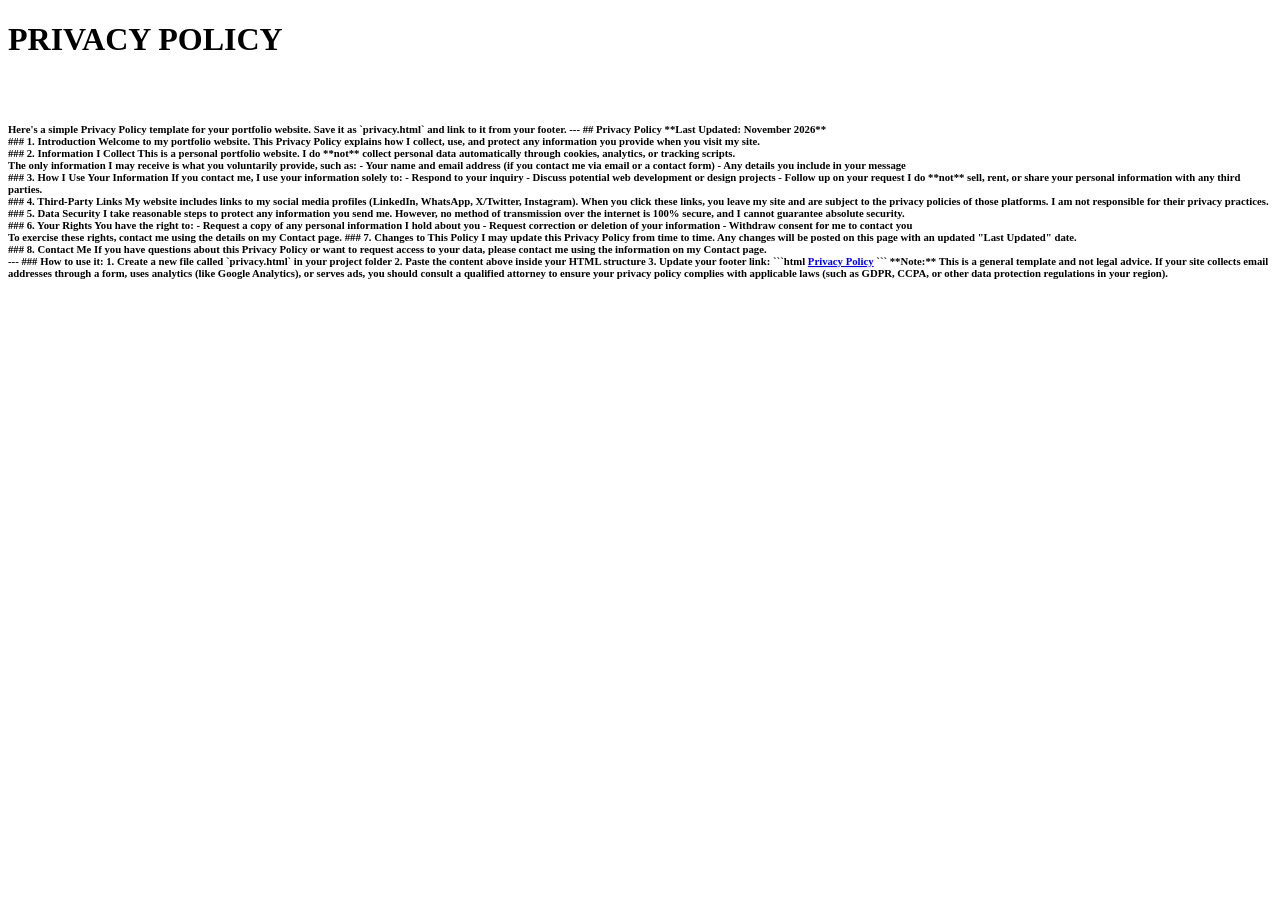
<file: privacy.html>
<!DOCTYPE html>
<html lang="en">
<head>
    <meta charset="UTF-8">
    <meta name="viewport" content="width=device-width, initial-scale=1.0">
    <title>Document</title>
</head>
<body>
    <h1>PRIVACY POLICY</h1>
<br> 

<h6>Here's a simple Privacy Policy template for your portfolio website. Save it as `privacy.html` and link to it from your footer.

---

## Privacy Policy

**Last Updated: November 2026**
<br>
### 1. Introduction
Welcome to my portfolio website. This Privacy Policy explains how I collect, use, and protect any information you provide when you visit my site.
<br>
### 2. Information I Collect
This is a personal portfolio website. I do **not** collect personal data automatically through cookies, analytics, or tracking scripts.
<br>
The only information I may receive is what you voluntarily provide, such as:
- Your name and email address (if you contact me via email or a contact form)
- Any details you include in your message
<br>
### 3. How I Use Your Information
If you contact me, I use your information solely to:
- Respond to your inquiry
- Discuss potential web development or design projects
- Follow up on your request

I do **not** sell, rent, or share your personal information with any third parties.
<br>
### 4. Third-Party Links
My website includes links to my social media profiles (LinkedIn, WhatsApp, X/Twitter, Instagram). When you click these links, you leave my site and are subject to the privacy policies of those platforms. I am not responsible for their privacy practices.
<br>
### 5. Data Security
I take reasonable steps to protect any information you send me. However, no method of transmission over the internet is 100% secure, and I cannot guarantee absolute security.
<br>
### 6. Your Rights
You have the right to:
- Request a copy of any personal information I hold about you
- Request correction or deletion of your information
- Withdraw consent for me to contact you
<br>
To exercise these rights, contact me using the details on my Contact page.

### 7. Changes to This Policy
I may update this Privacy Policy from time to time. Any changes will be posted on this page with an updated "Last Updated" date.
<br>
### 8. Contact Me
If you have questions about this Privacy Policy or want to request access to your data, please contact me using the information on my Contact page.
<br>
---

### How to use it:

1. Create a new file called `privacy.html` in your project folder
2. Paste the content above inside your HTML structure
3. Update your footer link:
   ```html
   <a href="privacy.html">Privacy Policy</a>
   ```

**Note:** This is a general template and not legal advice. If your site collects email addresses through a form, uses analytics (like Google Analytics), or serves ads, you should consult a qualified attorney to ensure your privacy policy complies with applicable laws (such as GDPR, CCPA, or other data protection regulations in your region).</h6>
</body>
</html>
</file>
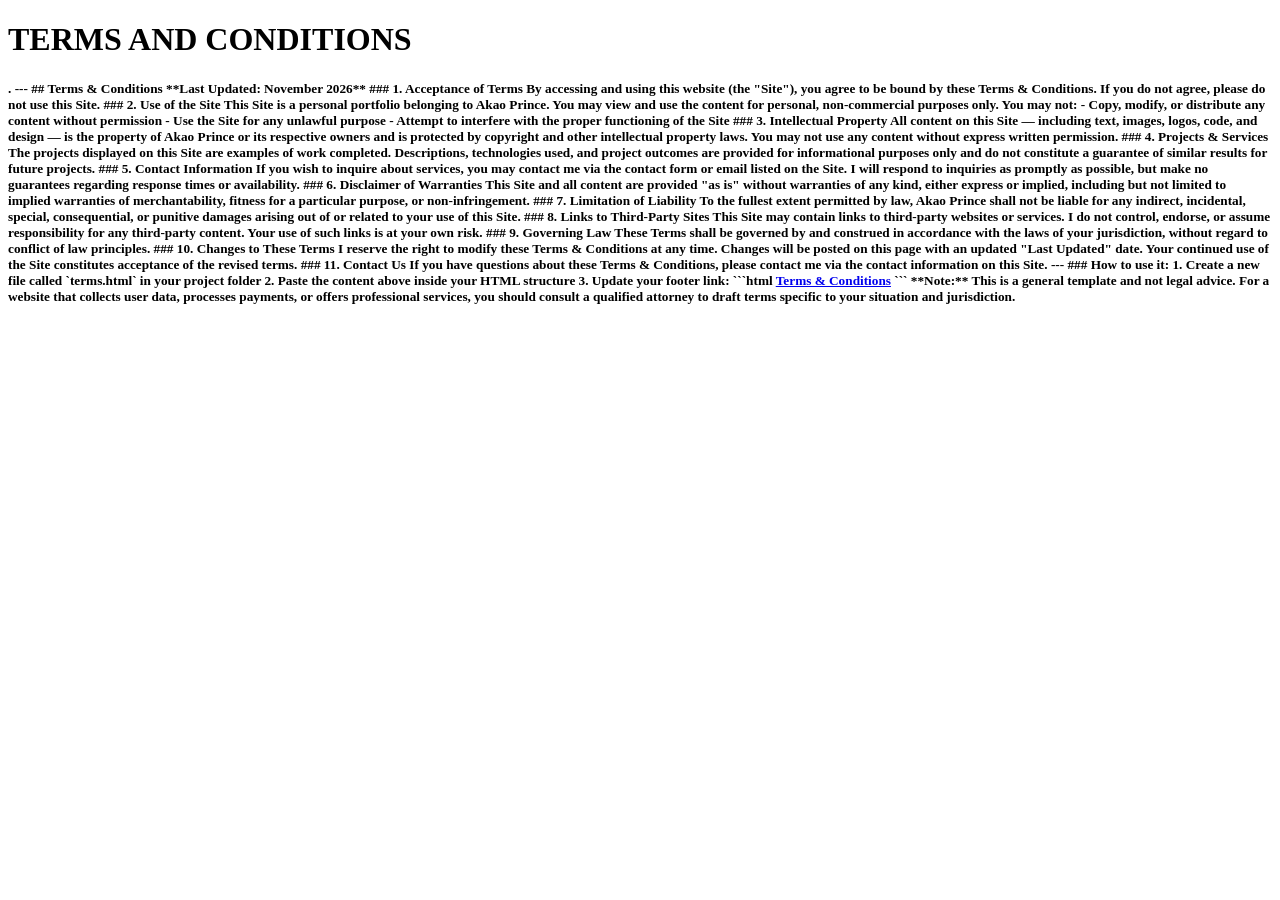
<file: terms.html>
<!DOCTYPE html>
<html lang="en">
<head>
    <meta charset="UTF-8">
    <meta name="viewport" content="width=device-width, initial-scale=1.0">
    <title>Document</title>
</head>
<body>
    <h1>TERMS AND CONDITIONS</h1>
    <h5>.

---

## Terms & Conditions

**Last Updated: November 2026**

### 1. Acceptance of Terms
By accessing and using this website (the "Site"), you agree to be bound by these Terms & Conditions. If you do not agree, please do not use this Site.

### 2. Use of the Site
This Site is a personal portfolio belonging to Akao Prince. You may view and use the content for personal, non-commercial purposes only. You may not:
- Copy, modify, or distribute any content without permission
- Use the Site for any unlawful purpose
- Attempt to interfere with the proper functioning of the Site

### 3. Intellectual Property
All content on this Site — including text, images, logos, code, and design — is the property of Akao Prince or its respective owners and is protected by copyright and other intellectual property laws. You may not use any content without express written permission.

### 4. Projects & Services
The projects displayed on this Site are examples of work completed. Descriptions, technologies used, and project outcomes are provided for informational purposes only and do not constitute a guarantee of similar results for future projects.

### 5. Contact Information
If you wish to inquire about services, you may contact me via the contact form or email listed on the Site. I will respond to inquiries as promptly as possible, but make no guarantees regarding response times or availability.

### 6. Disclaimer of Warranties
This Site and all content are provided "as is" without warranties of any kind, either express or implied, including but not limited to implied warranties of merchantability, fitness for a particular purpose, or non-infringement.

### 7. Limitation of Liability
To the fullest extent permitted by law, Akao Prince shall not be liable for any indirect, incidental, special, consequential, or punitive damages arising out of or related to your use of this Site.

### 8. Links to Third-Party Sites
This Site may contain links to third-party websites or services. I do not control, endorse, or assume responsibility for any third-party content. Your use of such links is at your own risk.

### 9. Governing Law
These Terms shall be governed by and construed in accordance with the laws of your jurisdiction, without regard to conflict of law principles.

### 10. Changes to These Terms
I reserve the right to modify these Terms & Conditions at any time. Changes will be posted on this page with an updated "Last Updated" date. Your continued use of the Site constitutes acceptance of the revised terms.

### 11. Contact Us
If you have questions about these Terms & Conditions, please contact me via the contact information on this Site.

---

### How to use it:

1. Create a new file called `terms.html` in your project folder
2. Paste the content above inside your HTML structure
3. Update your footer link:
   ```html
   <a href="terms.html">Terms & Conditions</a>
   ```

**Note:** This is a general template and not legal advice. For a website that collects user data, processes payments, or offers professional services, you should consult a qualified attorney to draft terms specific to your situation and jurisdiction.</h5>
</body>
</html>
</file>
